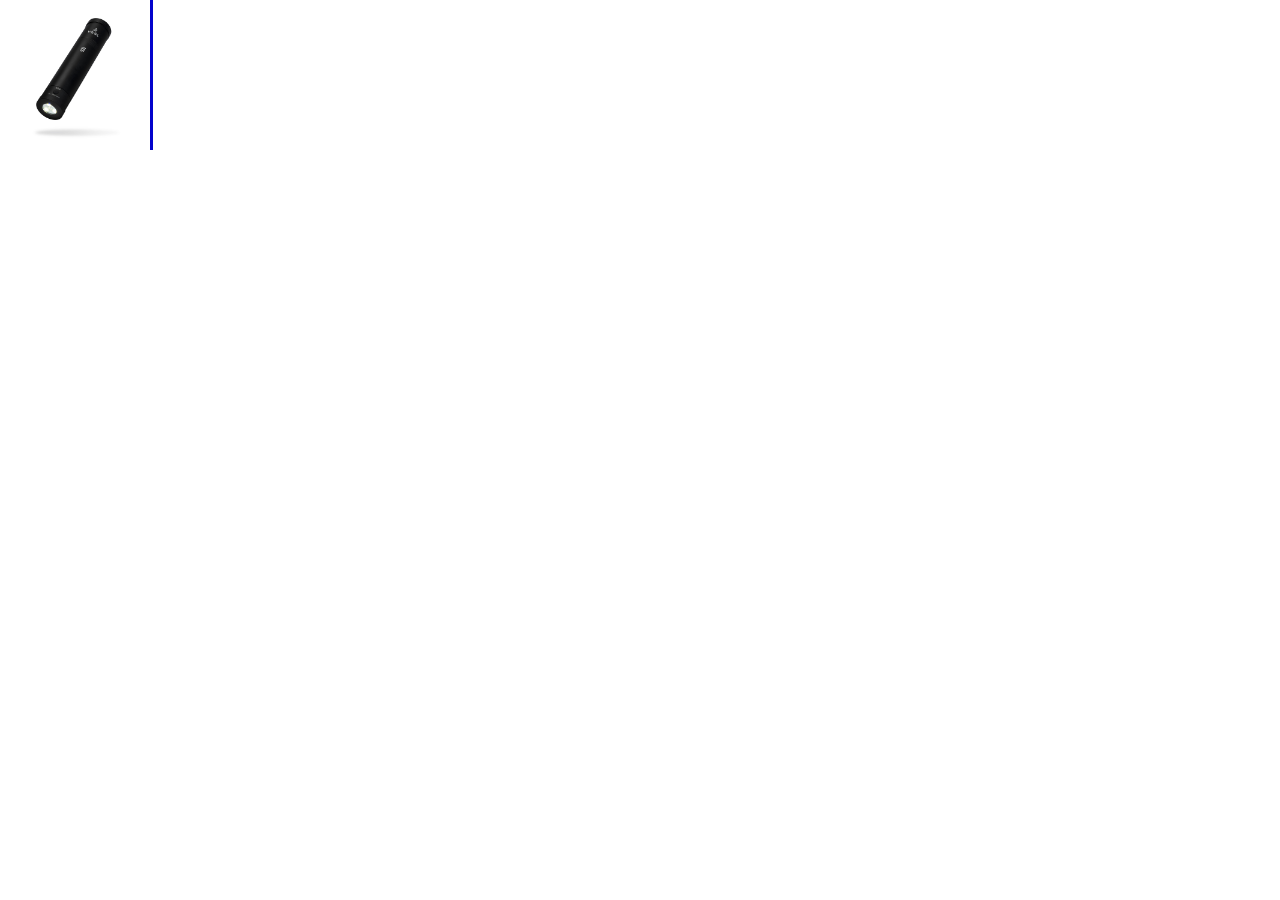
<file: popup.html>
<!DOCTYPE html>
<html lang="en">
<head>
    <meta charset="UTF-8">
    <meta http-equiv="X-UA-Compatible" content="IE=edge">
    <meta name="viewport" content="width=device-width, initial-scale=1.0">
    <title>Document</title>
    <link href="style.css" rel="stylesheet" type="text/css"/>
</head>
<body>
    <a href="#tazer">
        <img class="pro" src="Images/Products/2O9A2338_Edit_Black_1000x1000_bf4f44ea-6504-42f8-a7ca-0f25fb93538b_1024x1024.jpeg" width="150" height="150">
    </a>
    <div id="tazer">
        <a href="#">
            <img src="Logos/xout.png">
        </a>
        <p><h3>How it's done</h3>
            <iframe src="https://www.youtube.com/watch?v=ZMcDEswBAgA">
            </iframe>
        </p>
    </div>    
</body>
</html>
</file>
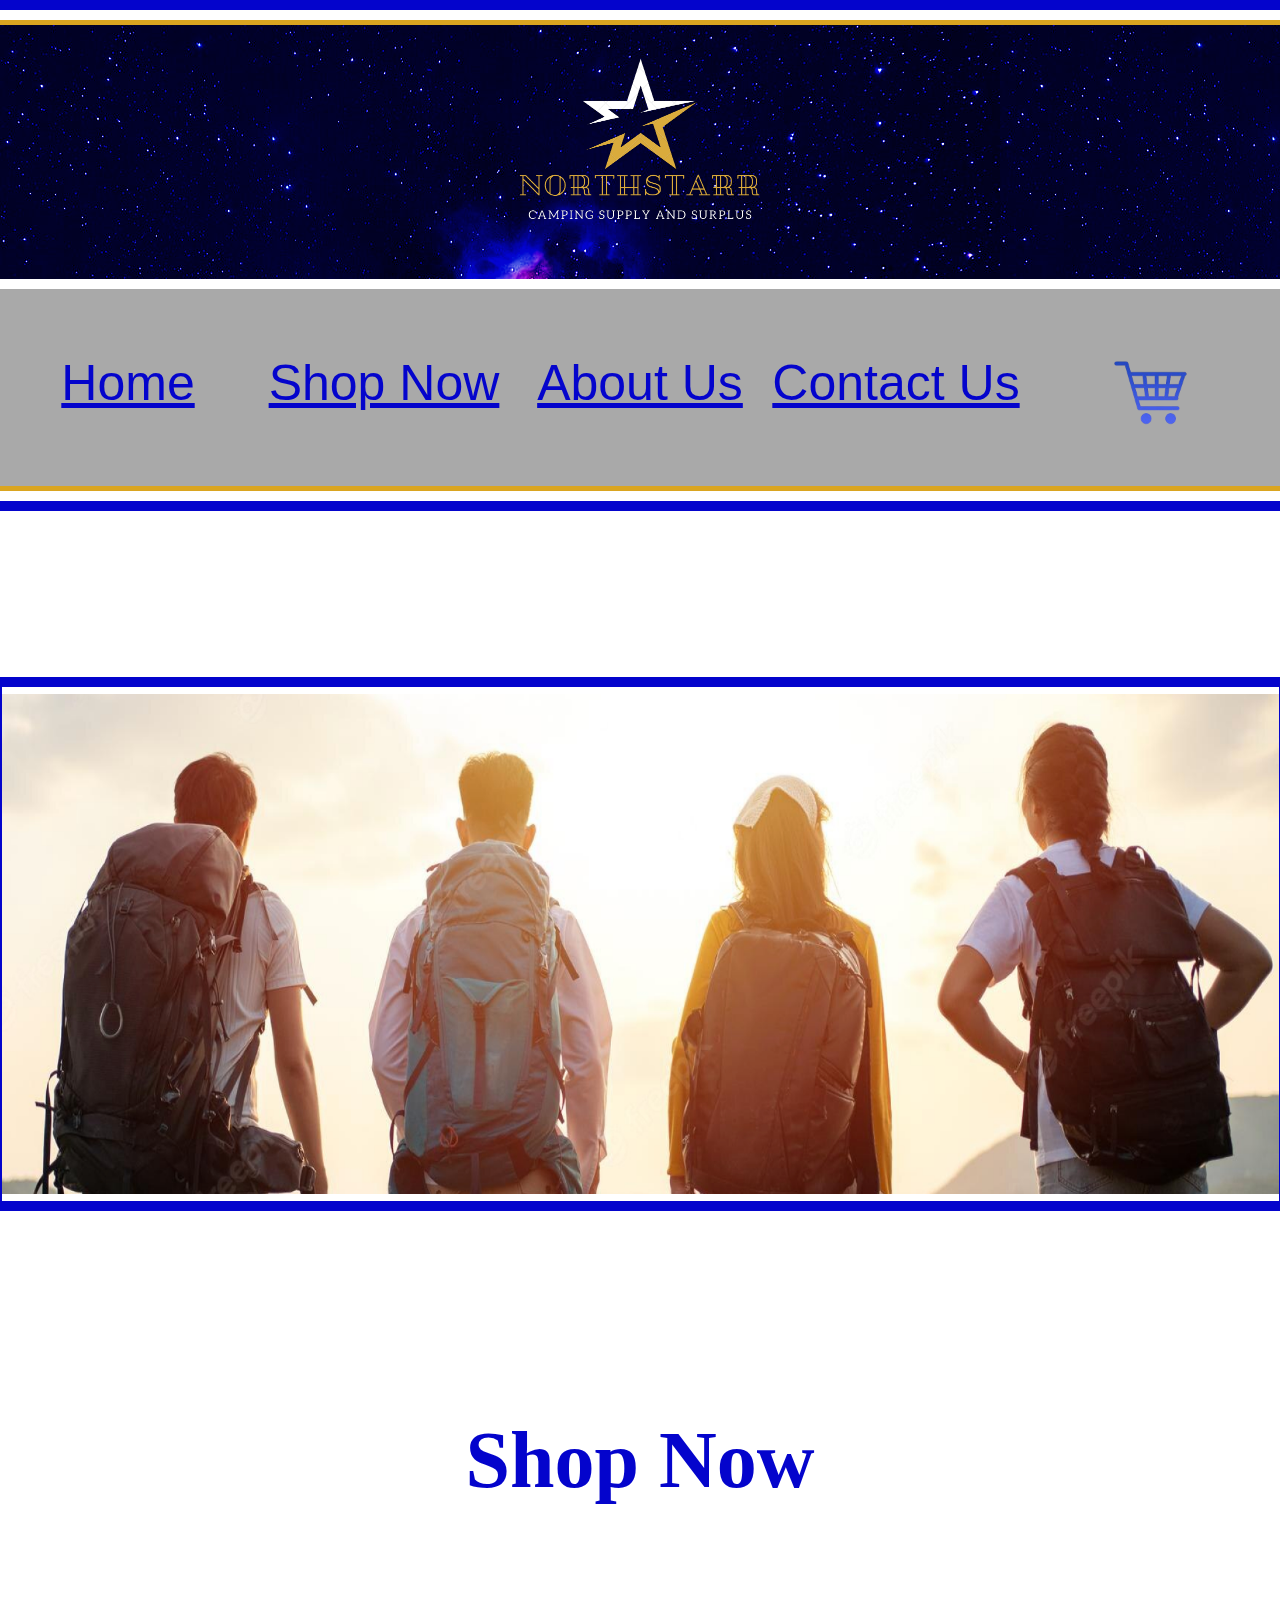
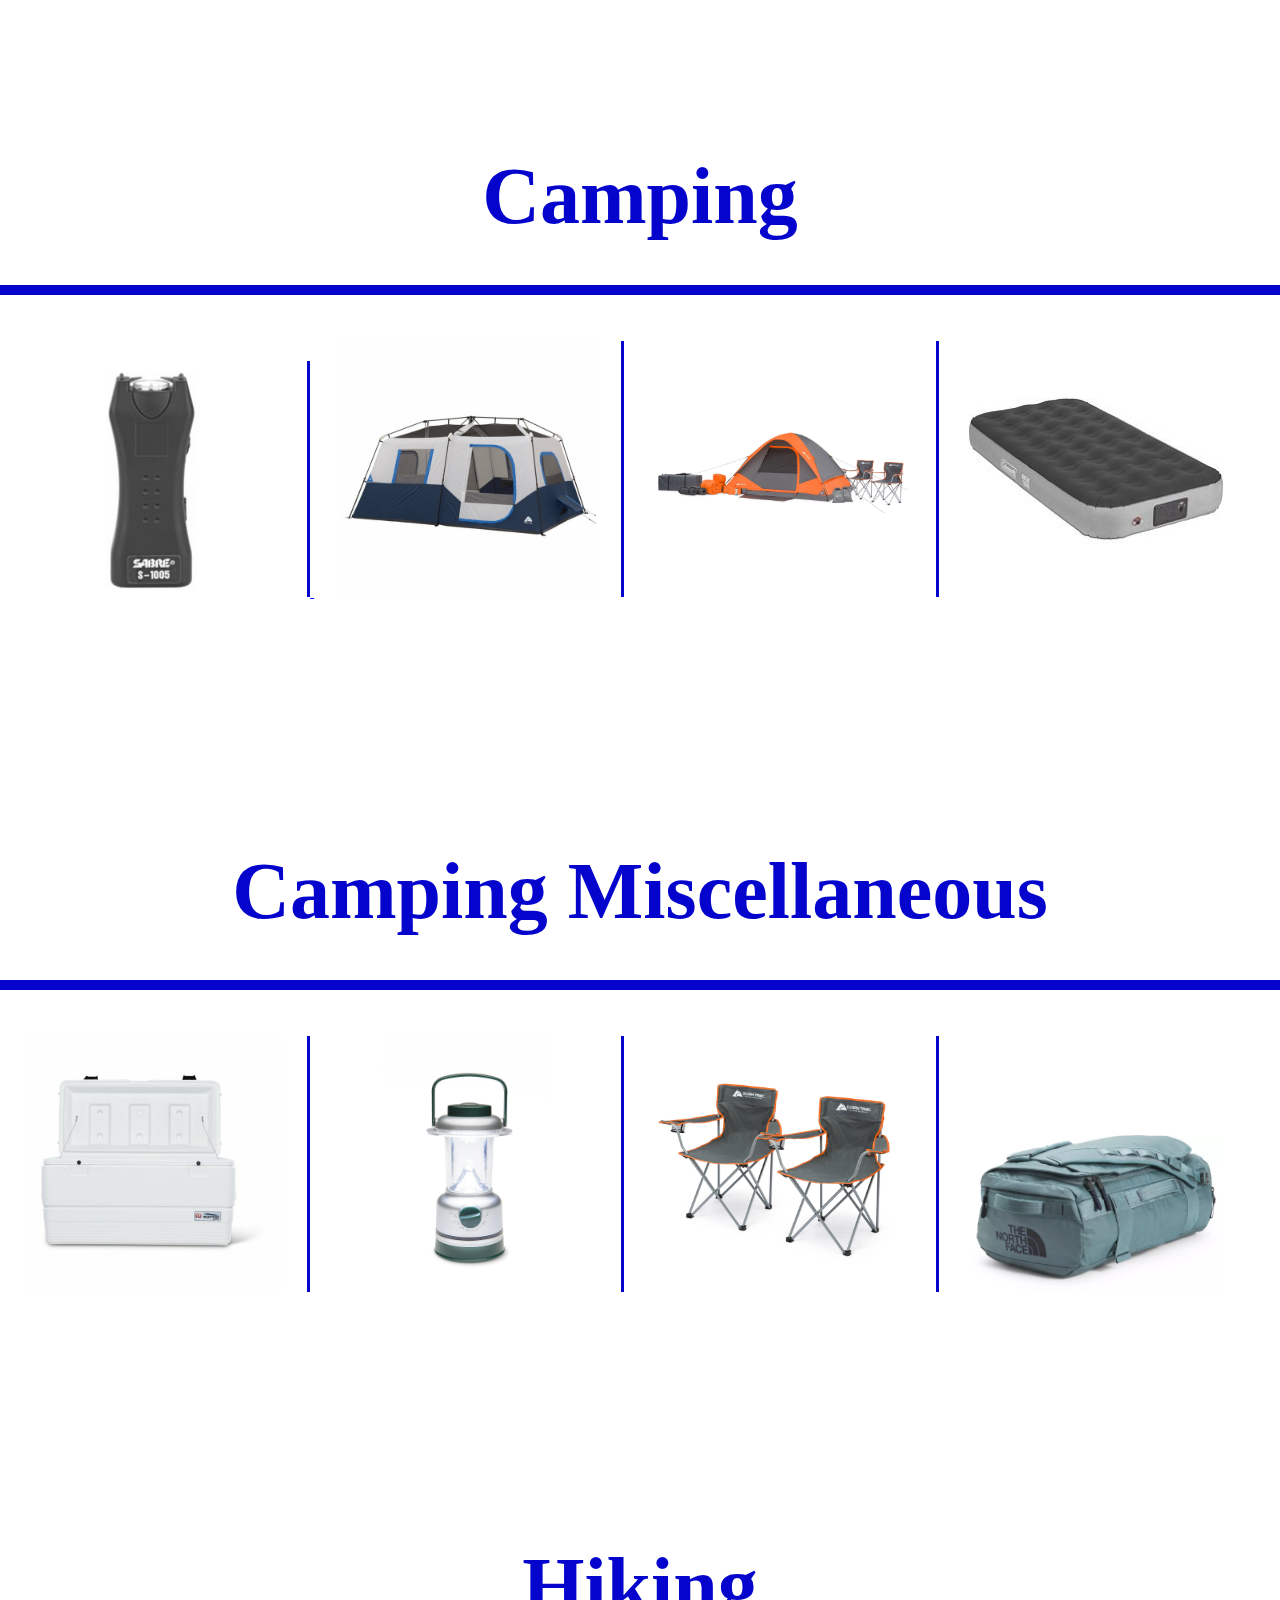
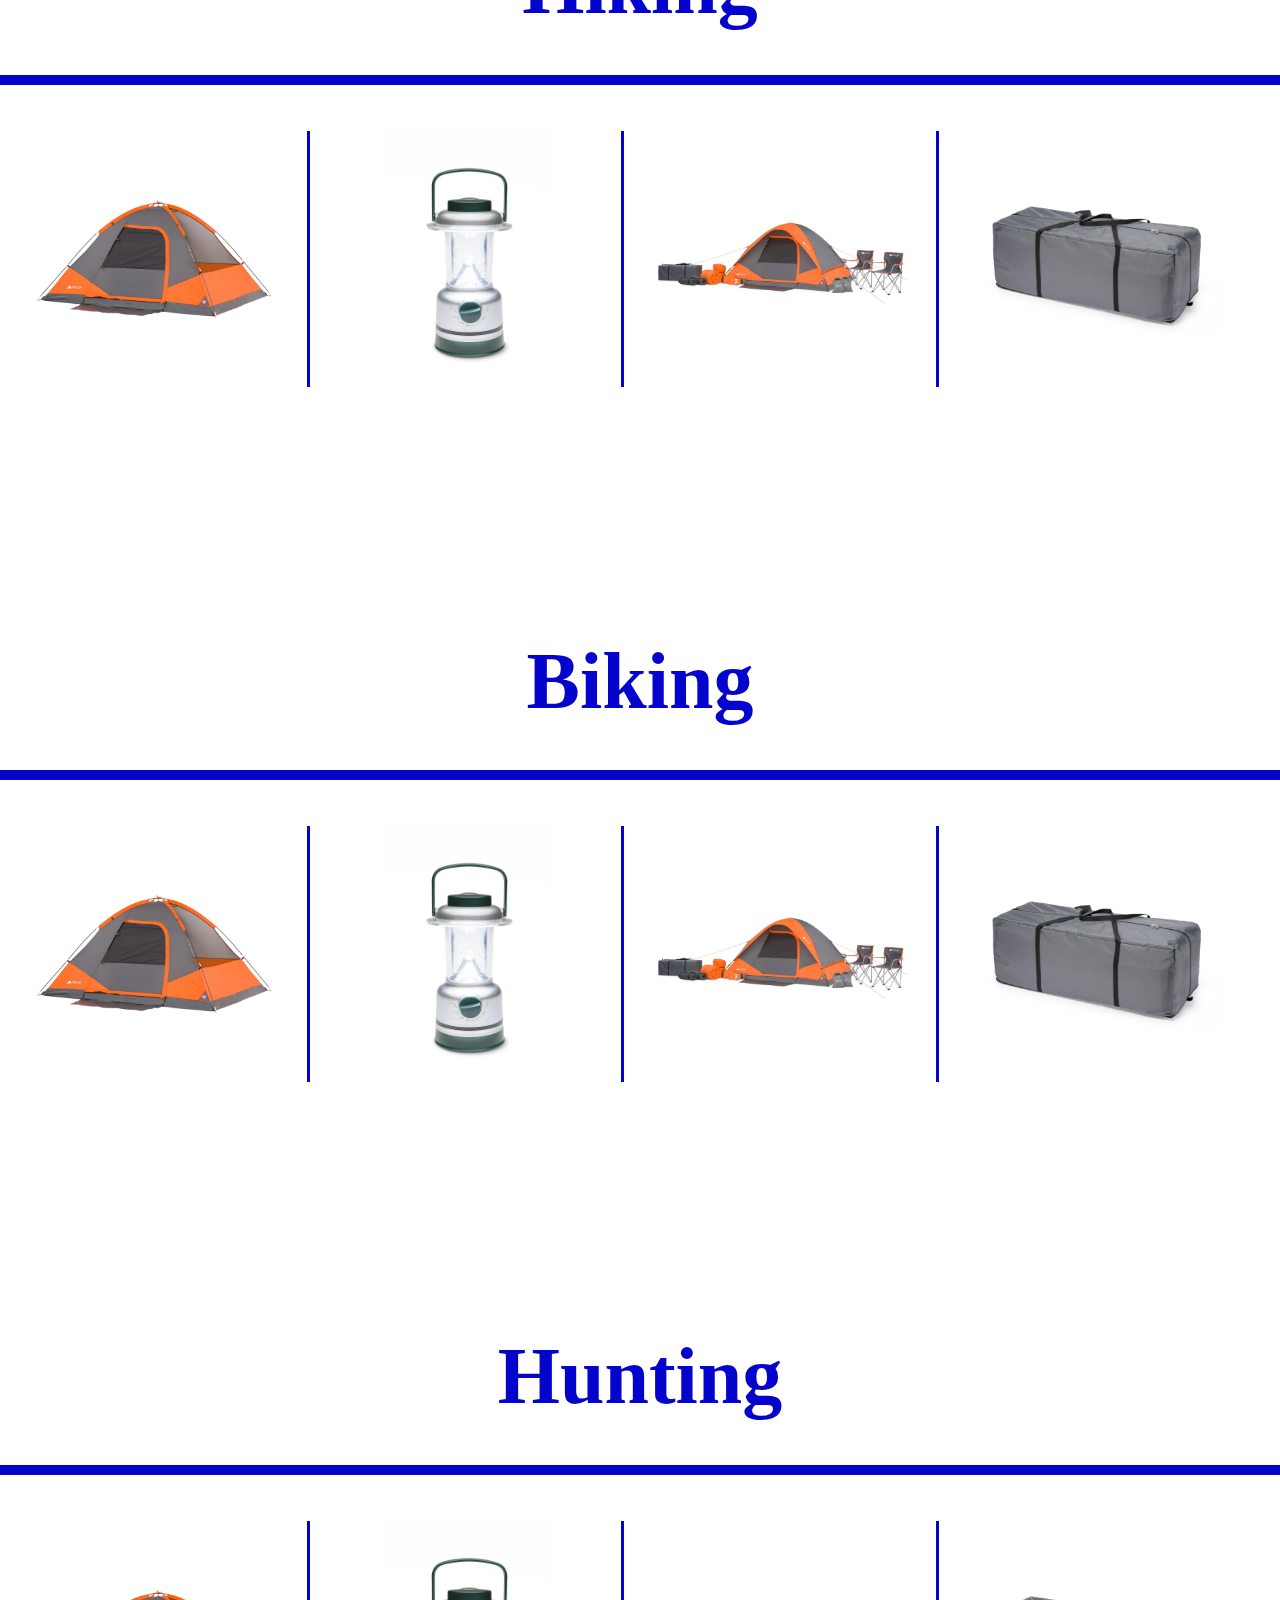
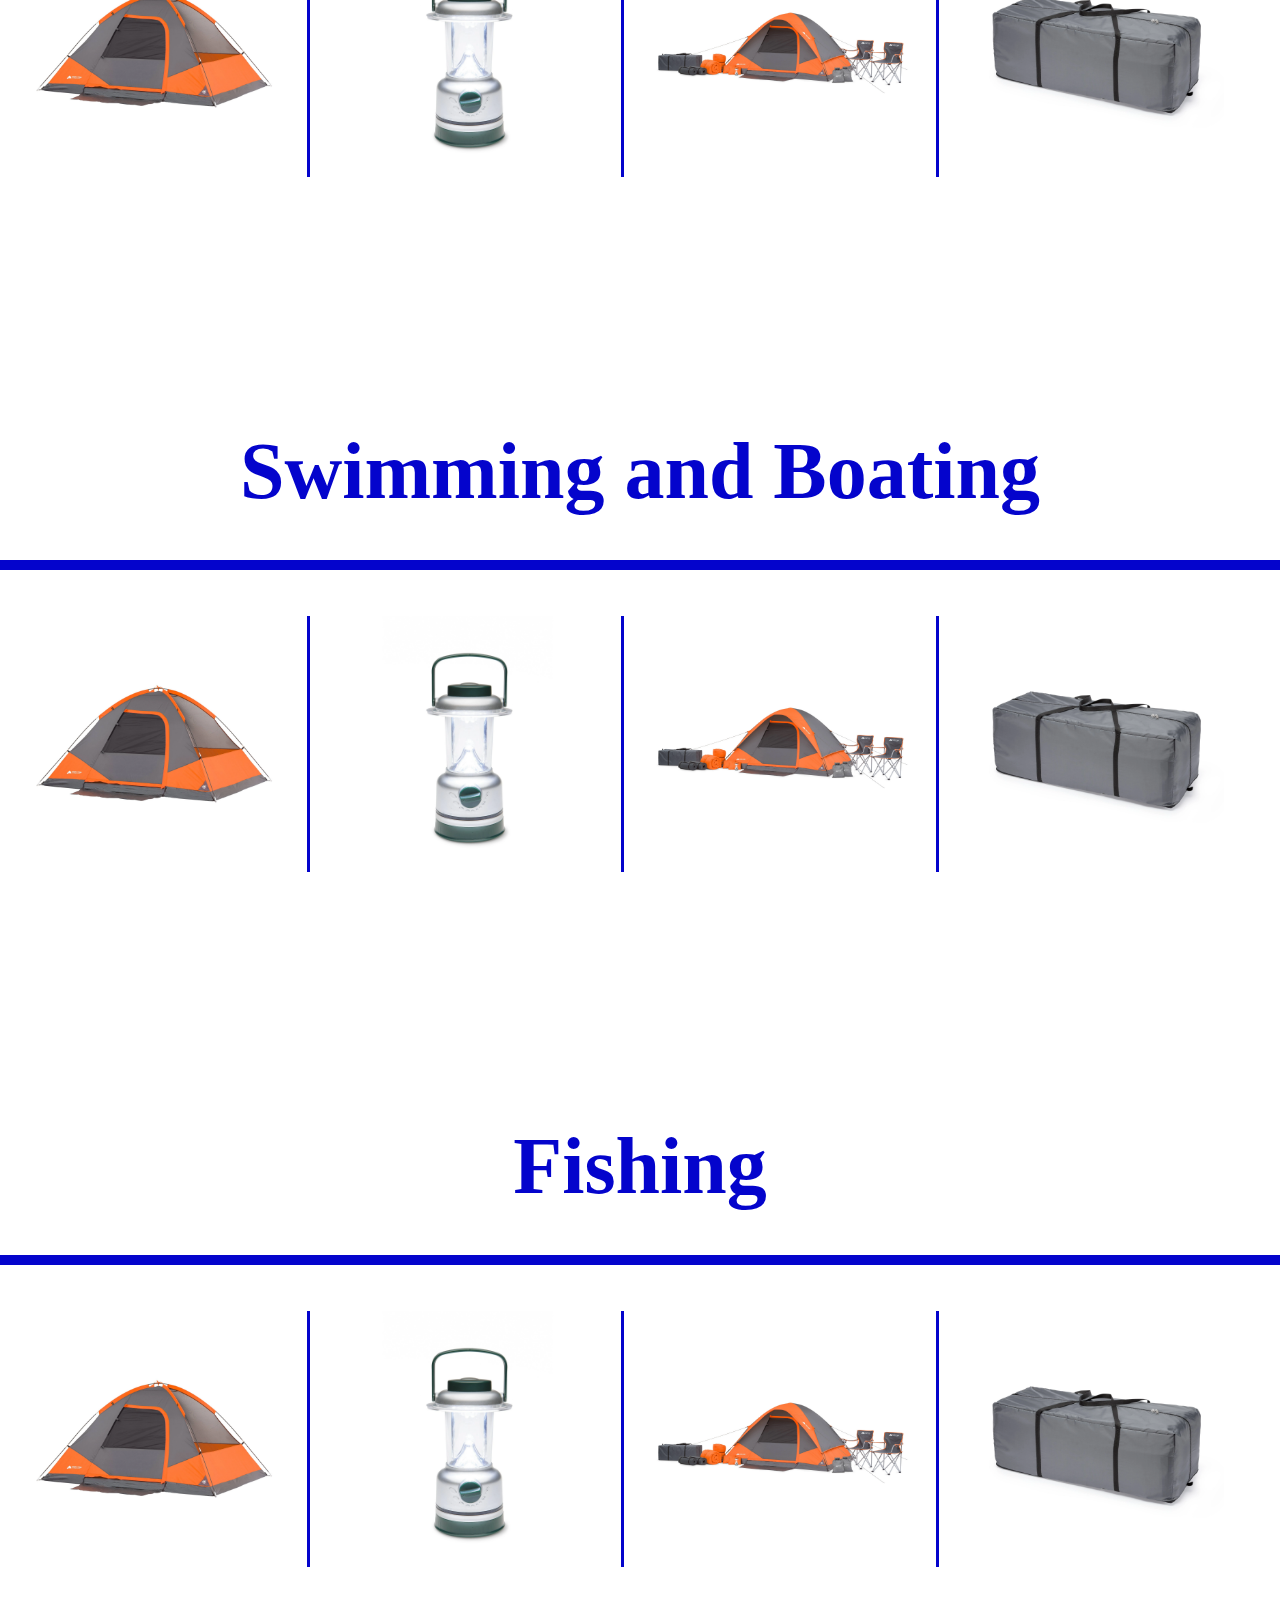
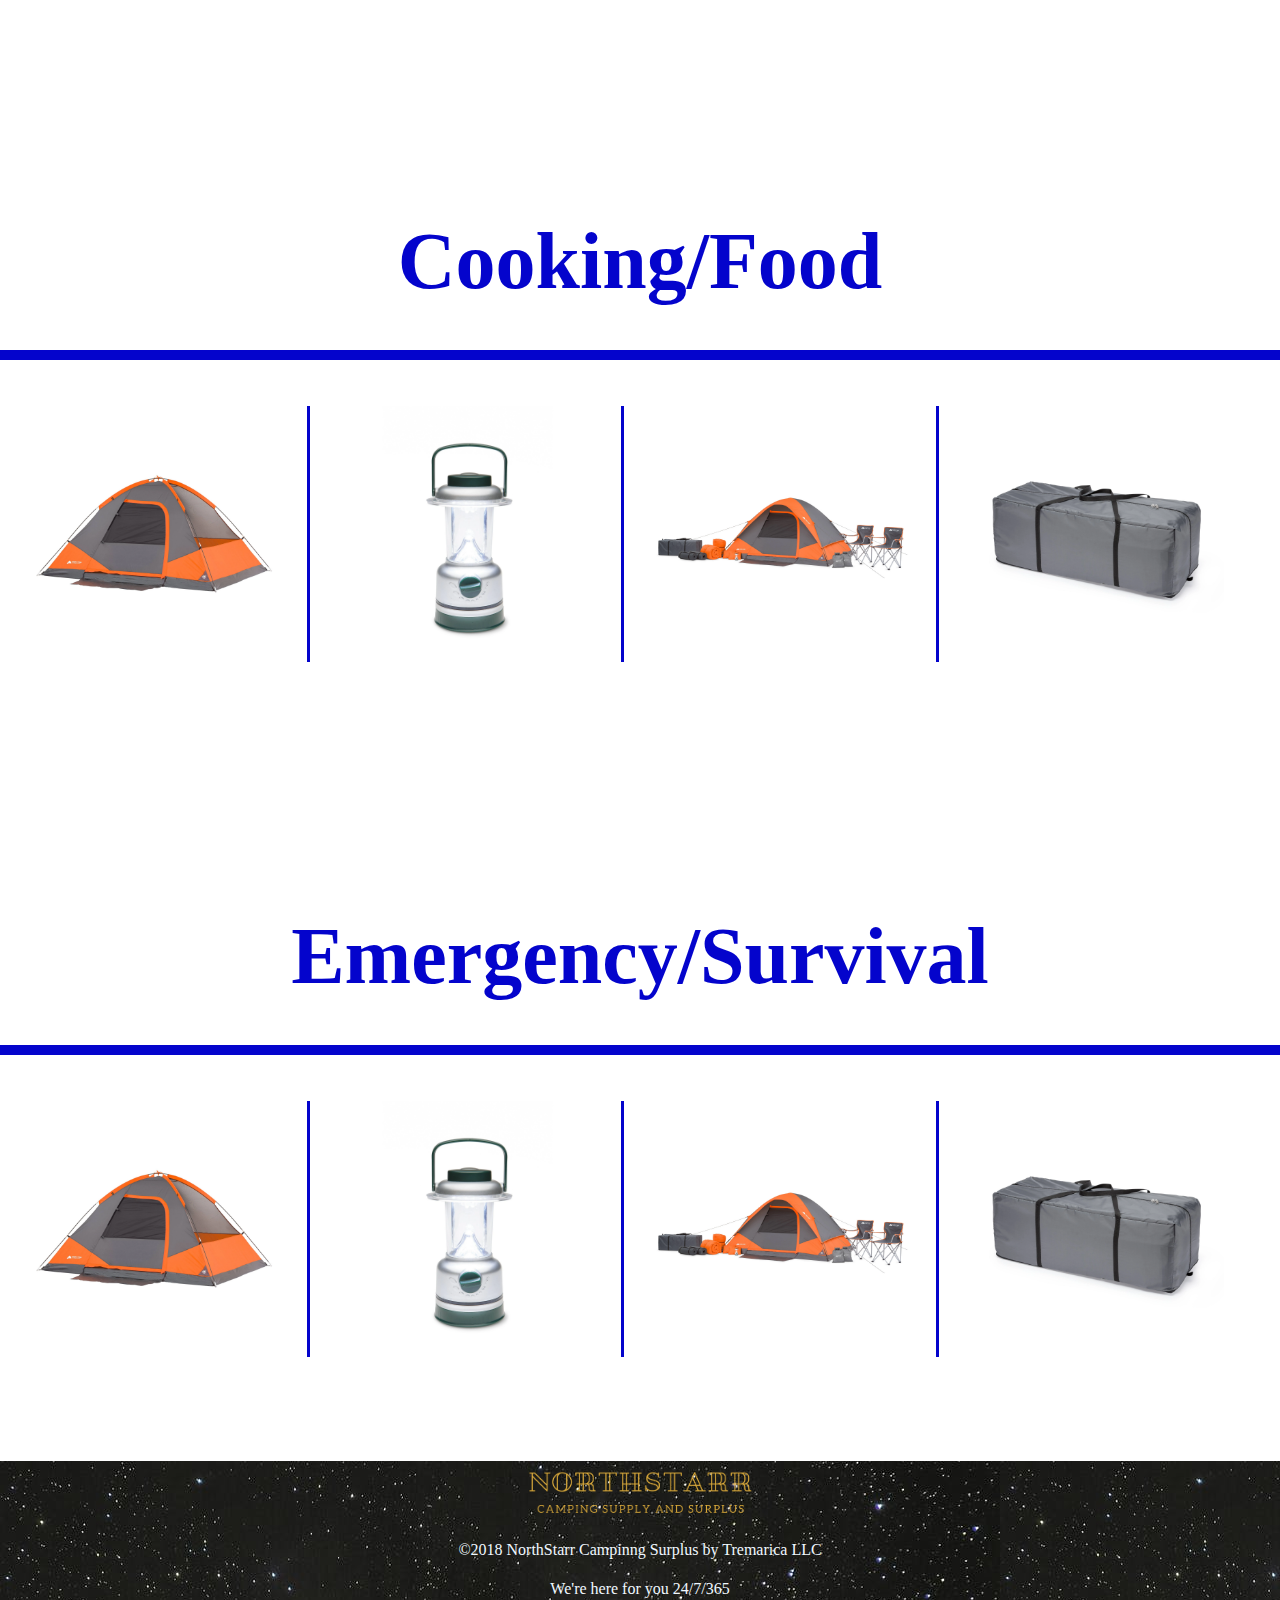
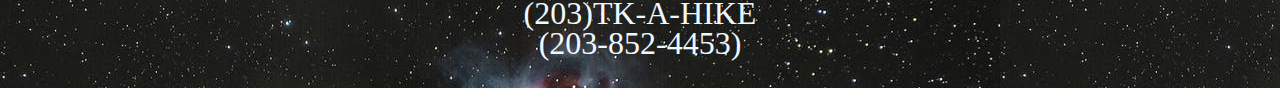
<file: sitepg1.html>
<!DOCTYPE html>
<html lang="en">

  <head>
    <meta charset="utf-8">
    <meta name="viewport" content="width=device-width">
    <title>NorthStarr Camping Supply
    </title>
    <link href="style.css" rel="stylesheet" type="text/css"/>
  </head>

  <body>
  <!--Logo and border lines start here
  -->
    <hr class="border">
    <header>
      <h1 id="websiteTitle">Reconnect to Connect
      </h1>
      <img src="Logos/Screen_Shot_2022-06-30_at_2.09.23_PM-removebg-preview.png" width="250">
    </header>
<!-- Navigation bar below includes gold border-->

<nav class="navbar">
  <a href="index.html">Home</a>
  <a href="sitepg1.html">Shop Now</a>
  <a href="sitepg2.html">About Us</a>
  <a href="page5.html">Contact Us</a>
  <a href="sitepg3.html">
    <div class="cart">
      <img  src="Logos/Screen_Shot_2022-06-30_at_10.15.00_AM-removebg-preview-removebg-preview.png" alt="cart logo">
      <img class="whtcart" src="Logos/Screen_Shot_2022-07-06_at_10.09.17_AM-removebg-preview.png" alt="white cart logo">
    </div>
  </a>
</nav>    
  
    <!--blue border-->
    <hr class="border2">
    <br>
    <br>
    <br>
    <br>
    <br>
    <br>
    <br>

    <!--banner photo-->
    <img class="pgbanner" src="Images/Bground/Screen Shot 2022-07-01 at 4.01.43 PM.png" width="99.8%">
  
    <!--product section-->
    <section>
      <h2 class="Pgtitle">Shop Now
      </h2>

      <div class="products1">
        <h2 class="shop">Camping
        </h2>
        <br>
        <hr class="border">
        <div id="tazer">
          <a href="#">
              <img id="xout" src="Logos/xout.png" alt="exit popup window">
          </a>
          <p><h3>How it's done</h3>
            <iframe src="https://www.youtube.com/embed/ZMcDEswBAgA" title="YouTube video player" frameborder="0" allow="accelerometer; autoplay; clipboard-write; encrypted-media; gyroscope; picture-in-picture" allowfullscreen></iframe>
          </p>
        </div> 
        
        <br>
        <br>
        <a href="#tazer">
          <img class="pro" src="Images/Products/Screen Shot 2022-07-07 at 1.26.42 PM.png">
        </a>

        <!-- Popup product Tutorial -->
        
           
          <img class="pro" src="Images/Products/d549f93b-6f7e-418d-89e3-64a7989d5a87.ff4d0e9c38e0e4754807d3e252e74350__19813__07257.1652993189.jpg">
          <img class="pro" src="Images/Products/shoppingtent.webp">      
          <img src="Images/Products/download (2).jpeg">
        </div>

      <div class="products">
        <h2 class="shop">Camping Miscellaneous
        </h2>
        <br>
        <hr class="border">
        <br>
        <br>
        <img class="pro" src="Images/Products/38b12aaf-26b9-431b-8f68-ef137df104d1.55ae2d90ed7459d1316c54c0bbb3c68a__83665__37984.1652992728.jpg">
        <img class="pro" src="Images/Products/shoppinglight.webp">
        <img class="pro" src="Images/Products/shoppingtentchairs.webp">      
        <img src="Images/Products/21TNOUBSCMPVYGRDFCTPA_Goblin_Blue_Aviator_Navy.webp">
      </div>

      <div class="products">
        <h2 class="shop">Hiking
        </h2>
        <br>
        <hr class="border">
        <br>
        <br>
        <img class="pro" src="Images/Products/shoppingtent3.webp">
        <img class="pro" src="Images/Products/shoppinglight.webp">
        <img class="pro" src="Images/Products/shoppingtent.webp">      
        <img src="Images/Products/shoppingtent2.webp">
      </div>
 
      <div class="products">
        <h2 class="shop">Biking
        </h2>
        <br>
        <hr class="border">
        <br>
        <br>
        <img class="pro" src="Images/Products/shoppingtent3.webp">
        <img class="pro" src="Images/Products/shoppinglight.webp">
        <img class="pro" src="Images/Products/shoppingtent.webp">      
        <img src="Images/Products/shoppingtent2.webp">
      </div>

      <div class="products">
        <h2 class="shop">Hunting
        </h2>
        <br>
        <hr class="border">
        <br>
        <br>
        <img class="pro" src="Images/Products/shoppingtent3.webp">
        <img class="pro" src="Images/Products/shoppinglight.webp">
        <img class="pro" src="Images/Products/shoppingtent.webp">      
        <img src="Images/Products/shoppingtent2.webp">
      </div>

      <div class="products">
        <h2 class="shop">Swimming and Boating
        </h2>
        <br>
        <hr class="border">
        <br>
        <br>
        <img class="pro" src="Images/Products/shoppingtent3.webp">
        <img class="pro" src="Images/Products/shoppinglight.webp">
        <img class="pro" src="Images/Products/shoppingtent.webp">      
        <img src="Images/Products/shoppingtent2.webp">
      </div>

      <div class="products">
        <h2 class="shop">Fishing
        </h2>
        <br>
        <hr class="border">
        <br>
        <br>
        <img class="pro" src="Images/Products/shoppingtent3.webp">
        <img class="pro" src="Images/Products/shoppinglight.webp">
        <img class="pro" src="Images/Products/shoppingtent.webp">      
        <img src="Images/Products/shoppingtent2.webp">
      </div>

      <div class="products">
        <h2 class="shop">Cooking/Food
        </h2>
        <br>
        <hr class="border">
        <br>
        <br>
        <img class="pro" src="Images/Products/shoppingtent3.webp">
        <img class="pro" src="Images/Products/shoppinglight.webp">
        <img class="pro" src="Images/Products/shoppingtent.webp">      
        <img src="Images/Products/shoppingtent2.webp">
      </div>

      <div class="products">
        <h2 class="shop">Emergency/Survival
        </h2>
        <br>
        <hr class="border">
        <br>
        <br>
        <img class="pro" src="Images/Products/shoppingtent3.webp">
        <img class="pro" src="Images/Products/shoppinglight.webp">
        <img class="pro" src="Images/Products/shoppingtent.webp">      
        <img src="Images/Products/shoppingtent2.webp">
      </div>

    </section>

    <!-- Footer -->
    <footer>
      <section>
        <img src="Logos/Screen_Shot_2022-07-01_at_11.10.48_AM-removebg-preview.png" width="225">
      </section>
      <section>
        <p class="trade">
          &copy;2018 NorthStarr Campinng Surplus by Tremarica LLC 
        <br>
        </p>
          We're here for you 24/7/365
        <br>
        <p class="footer">(203)TK-A-HIKE </br>
          (203-852-4453)
        </p>
      </section>
    </footer>
  </body>
</html>
</file>
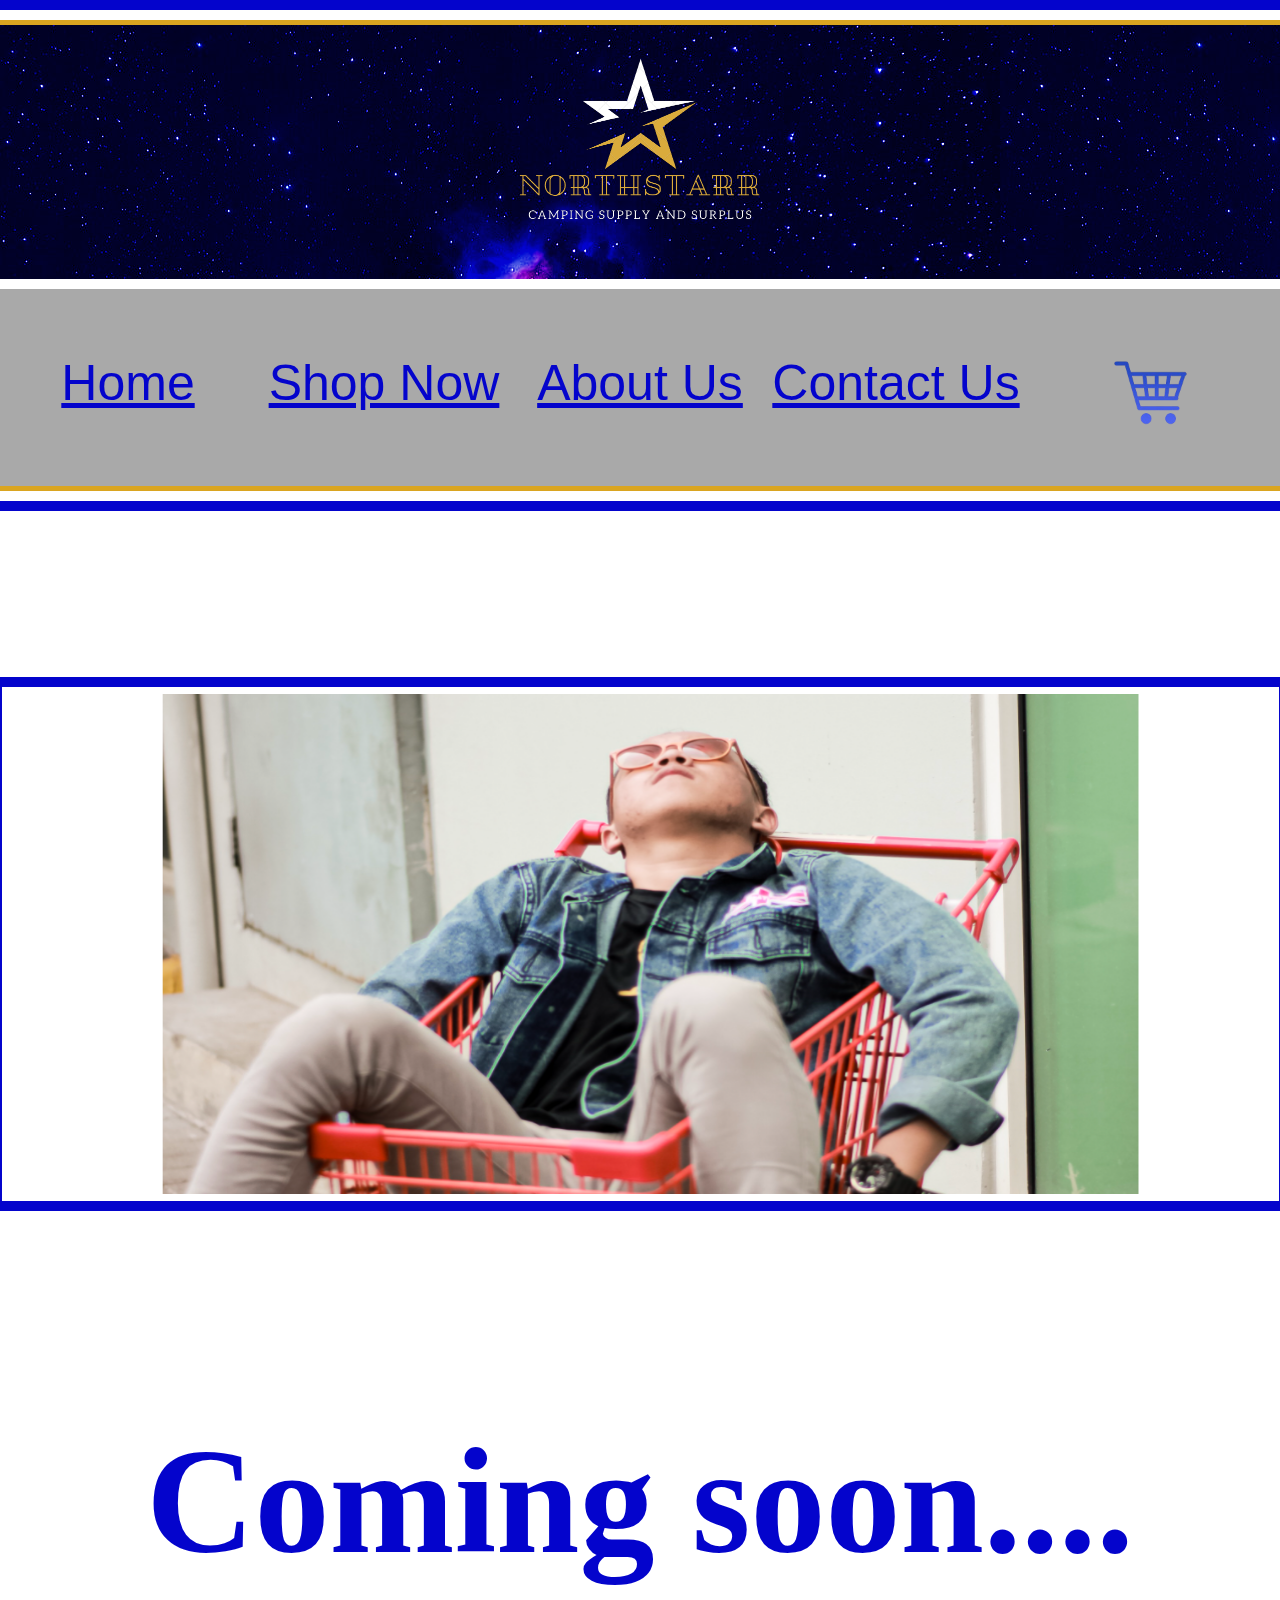
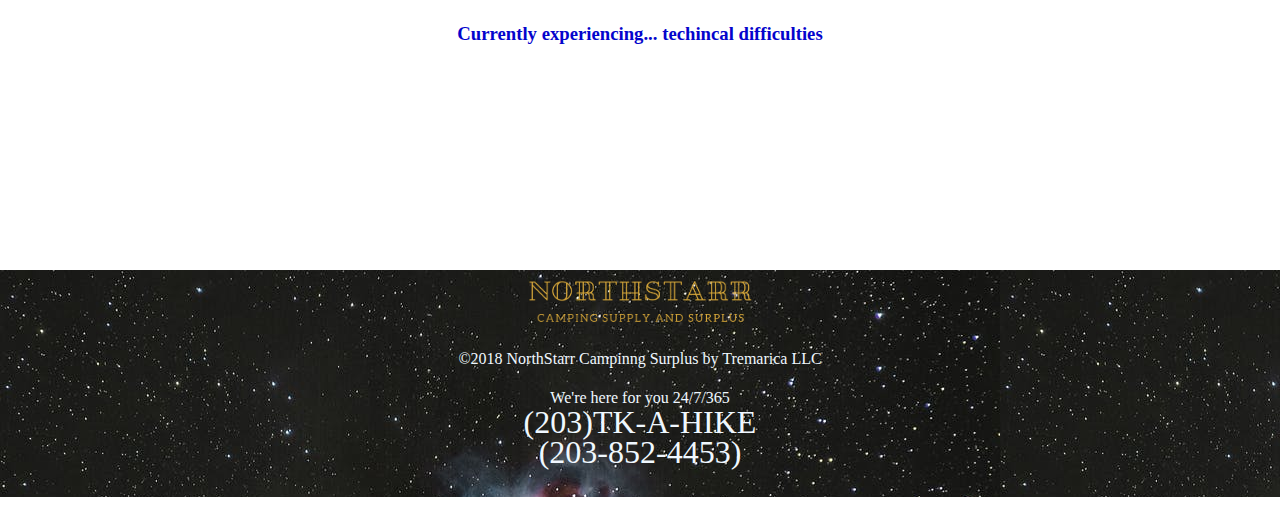
<file: sitepg3.html>
<!DOCTYPE html>
<html lang="en">

<head>
  <meta charset="utf-8">
  <meta name="viewport" content="width=device-width">
  <title>NorthStarr Camping Supply</title>
  <link href="style.css" rel="stylesheet" type="text/css"/>
</head>

<body>
  <!--Logo and border lines start here
-->
  <hr class="border">
  <header>
    <h1 id="websiteTitle">Reconnect to Connect</h1>
    <img src="Logos/Screen_Shot_2022-06-30_at_2.09.23_PM-removebg-preview.png" width="250">
  </header>
<!--
  Navigation bar below includes gold border
-->
  <nav class="navbar">
    <a href="index.html">Home</a>
    <a href="sitepg1.html">Shop Now</a>
    <a href="sitepg2.html">About Us</a>
    <a href="page5.html">Contact Us</a>
      <a href="sitepg3.html">
        <div class="cart">
        <img  src="Logos/Screen_Shot_2022-06-30_at_10.15.00_AM-removebg-preview-removebg-preview.png" alt="cart logo">
        <img class="whtcart" src="Logos/Screen_Shot_2022-07-06_at_10.09.17_AM-removebg-preview.png" alt="white cart logo">
        </div>
      </a>
  </nav>      
  
  <!--blue border-->
  <hr class="border2">
  <br>
  <br>
  <br>
  <br>
  <br>
  <br>
  <br>

  <!--banner photo-->
  <img class="pgbanner" src="Images/Bground/Screen Shot 2022-07-07 at 11.00.28 AM.png" alt="page banner" width="99.8%">

  <h2 Class="cming">Coming soon....</h2>
  <br>
  <br>
  <h3>Currently experiencing... techincal difficulties</h3>

  </body>
  
  
   <!-- Footer -->
   <footer>
    <section>
      <img src="Logos/Screen_Shot_2022-07-01_at_11.10.48_AM-removebg-preview.png" width="225">
    </section>
    <section>
      <p class="trade">
        &copy;2018 NorthStarr Campinng Surplus by Tremarica LLC 
      <br>
      </p>
        We're here for you 24/7/365
      <br>
      <p class="footer">(203)TK-A-HIKE </br>
        (203-852-4453)
      </p>
    </section>
  </footer>
</html>
</file>
<file: style.css>
* {
    margin: 0;
    padding: 0;
}

header {
    text-align: center;
    border-style: solid;
    border-width: 5px 0px 0px 0px;
    border-color: goldenrod;
    background-image: url(Images/Bground/pexels-photo-3805983.jpeg);
    background-blend-mode:hard-light;
    background-color: rgb(4, 4, 204);
    margin-bottom:10px;
}

body {
    color:rgb(4, 4, 204);
}

.border{
    border-style: solid;
    border-width: 10px 0px 0px 0px;
    border-color: rgb(4, 4, 204);
    border-width: 100%;
    margin-bottom: 10px;
}

.border2{
    border-style: solid;
    border-width: 10px 0px 0px 0px;
    border-color: rgb(4, 4, 204);
    border-width: 100%;
    margin-top: 10px;
    margin-bottom: 40px;
}

.navbar{
    display:flex;
    font-size: 50px;
    background-color: darkgray;
    border-style: solid;
    border-width: 0px 0px 5px 0px;
    border-color: #daa520;
    width:100%;
    text-align:center;
    font-family:'Gill Sans', 'Gill Sans MT', Calibri, 'Trebuchet MS', sans-serif;
}    

.navbar a{
    display: block;
    float: left;
    width: 20%;
    color: rgb(4, 4, 204);
    margin-top: 5px;
    bottom: 50px;
    padding-top: 60px;
}

div.cart>img{
    position: relative;
    bottom: 25px;
    width: 120px;
    display: inline-block;
}

.cart .whtcart{
    position: relative;
    display: none;
    width: 87px;
    bottom: 27px;
    padding-top: 30px;
    padding-bottom: 10px;
    margin-bottom: 5px;
}

.cart:hover .whtcart{
    display: inline;
}

div.cart:hover>img{
    display: none;
}

.navbar a:hover {
    color: white;
}

.clear {
    clear:both;   
}

.pgbanner{
    border-style: solid;
    border-width: 10px 2px 10px 2px;
    border-color: rgb(4, 4, 204);
    padding-bottom: 7px;
    padding-top: 7px;
    align-self: center;
    margin-bottom: 200px;
    height: 500px;
}

#websiteTitle {
    display: none;
    text-indent: -9999px;
}

.products img{
    width:20%;
    padding-left: 2%;
    padding-right: 2%;
}

.products img:hover{
    opacity: .65;
}

.products1{
    /* color:white; */
    color:black;
    
}

.products1 img{
    width:20%;
    padding-left: 2%;
    padding-right: 2%;

}

.products1 img:hover{
    opacity: .65;
    color: rgb(0,0,0);
}

.pro{
    border-width: 0px, 10px, 0px, 0px;
    border-right:solid;
    border-color: rgb(4, 4, 204);
    z-index: -1;
}

.descrip{
    /* display: none; */
    position: relative;
    bottom: 350px;
    left: 200px;
    font-size: 25px;
    color: white;
}

.Pgtitle{
    text-align: center;
    font-size: 80px;
    font-family:fantasy;
}

.shop{
    text-align: center;
    font-size: 80px;
    font-family:fantasy;
    margin-top: 220px;
    padding-top:25px;
    padding-bottom:25px; 
    background-blend-mode:luminosity;
    color: rgb(4, 4, 204);
}

.newsletter{
    font-size: 50px;
    color: whitesmoke;
    background-image: url(Images/Bground/starsflash.jpg);
    text-align: center;
    margin-bottom: 250px;
    padding-bottom: 30px;
    border-style:solid;
    height: 950px;
    width: 800px;
    position: relative;
    left:30%;
    border-radius: 75px;
    
}

.newsletter img{
    padding-bottom: 100px;
    
}

.newsletter p{
    padding-top: 50px;
    line-height:1.6;
}

.newsletter input{
    position:relative;
    bottom: 10px;
    font-size: xx-large;
    font-family: Bradley Hand;
    padding-left: 12px;
    border-radius: 12px;
    
}

.newsletter label{
    font-family: Bradley Hand;
}

#fname{
    position: relative;
    left: 4px;
}

.Submit{
    font-size: 25px;
    padding: 5px;
}

.Optin{
    position: relative;
    top: 1px;
}

#Optin{
    font-size: 25px;
}

footer{
    background-image: url(Images/Bground/pexels-photo-3805983.jpeg);
    padding: 10px;
    padding-bottom: 30px;
    color:aliceblue;
    text-align: center;
    margin-top: 100px;
    margin-bottom: 15px;
}

.trade{
    padding: 15px;
    color:aliceblue;
}

.footer{
    font-size: xx-large;
}

footer p{
    line-height: 30px;
}

.cming{
    font-size: 150px;
    text-align: center;
}

.about{
    font-family:Verdana, Geneva, Tahoma, sans-serif;
    text-align: center;
    font-size:40px;
}

.about h2{
    font-size: 50px;
}

.about img{
    float: left;
    align-self: center;
}


h3{
    text-align: center;
    padding-bottom: 125px;
}

#tazer{
        display: none;
        width: 700px;
        height: 400px;
        position: relative;
        border:1px solid #CCC;
        background:rgb(255, 255, 255);
        border-radius: 30px;
        left: 700px;
}

#tazer:target {
    display:block
  }

#tazer img{
    width: 25px;
}

#tazer iframe{
    position: relative;
    left:200px;
    bottom: 50px;
}
</file>
